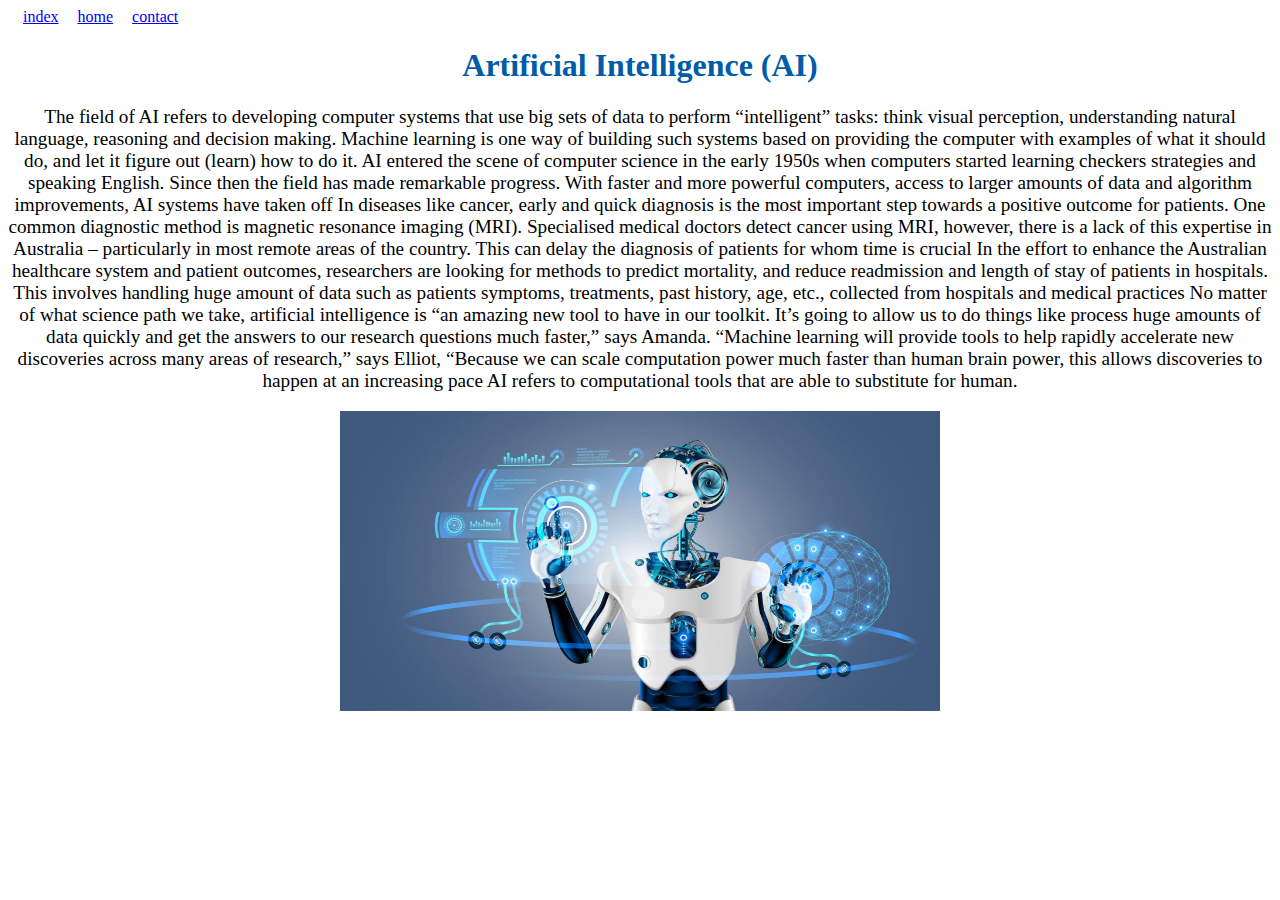
<file: index.html>
<html>
    <head>
        <title>index</title>
        <link href="css/main.css" rel="stylesheet">
    </head>
    <body>
        <a href="index.html" >index</a>
        <a href="home.html" target="_blanck">home</a>
        <a href="contact.html" target="_blanck">contact</a>
        <center><h1 class="headingclass">Artificial Intelligence (AI)</h1></center>
        <center><p style="font-size: 120%;">The field of AI refers to developing computer systems that use big sets of data to perform “intelligent” tasks: think visual perception, understanding natural language, reasoning and decision making. Machine learning is one way of building such systems based on providing the computer with examples of what it should do, and let it figure out (learn) how to do it.
            AI entered the scene of computer science in the early 1950s when computers started learning checkers strategies and speaking English.
            Since then the field has made remarkable progress. With faster and more powerful computers, access to larger amounts of data and algorithm improvements, AI systems have taken off In diseases like cancer, early and quick diagnosis is the most important step towards a positive outcome for patients.
            One common diagnostic method is magnetic resonance imaging (MRI). Specialised medical doctors detect cancer using MRI, however, there is a lack of this expertise in Australia – particularly in most remote areas of the country. This can delay the diagnosis of patients for whom time is crucial In the effort to enhance the Australian healthcare system and patient outcomes, researchers are looking for methods to predict mortality, and reduce readmission and length of stay of patients in hospitals.
            This involves handling huge amount of data such as patients symptoms, treatments, past history, age, etc., collected from hospitals and medical practices No matter of what science path we take, artificial intelligence is “an amazing new tool to have in our toolkit. It’s going to allow us to do things like process huge amounts of data quickly and get the answers to our research questions much faster,” says Amanda.
            “Machine learning will provide tools to help rapidly accelerate new discoveries across many areas of research,” says Elliot, “Because we can scale computation power much faster than human brain power, this allows discoveries to happen at an increasing pace AI refers to computational tools that are able to substitute for human.</p></center>
            <center><img src="AI.jpg" width="600px" height="300px"></center>
    </body>
</html>
</file>
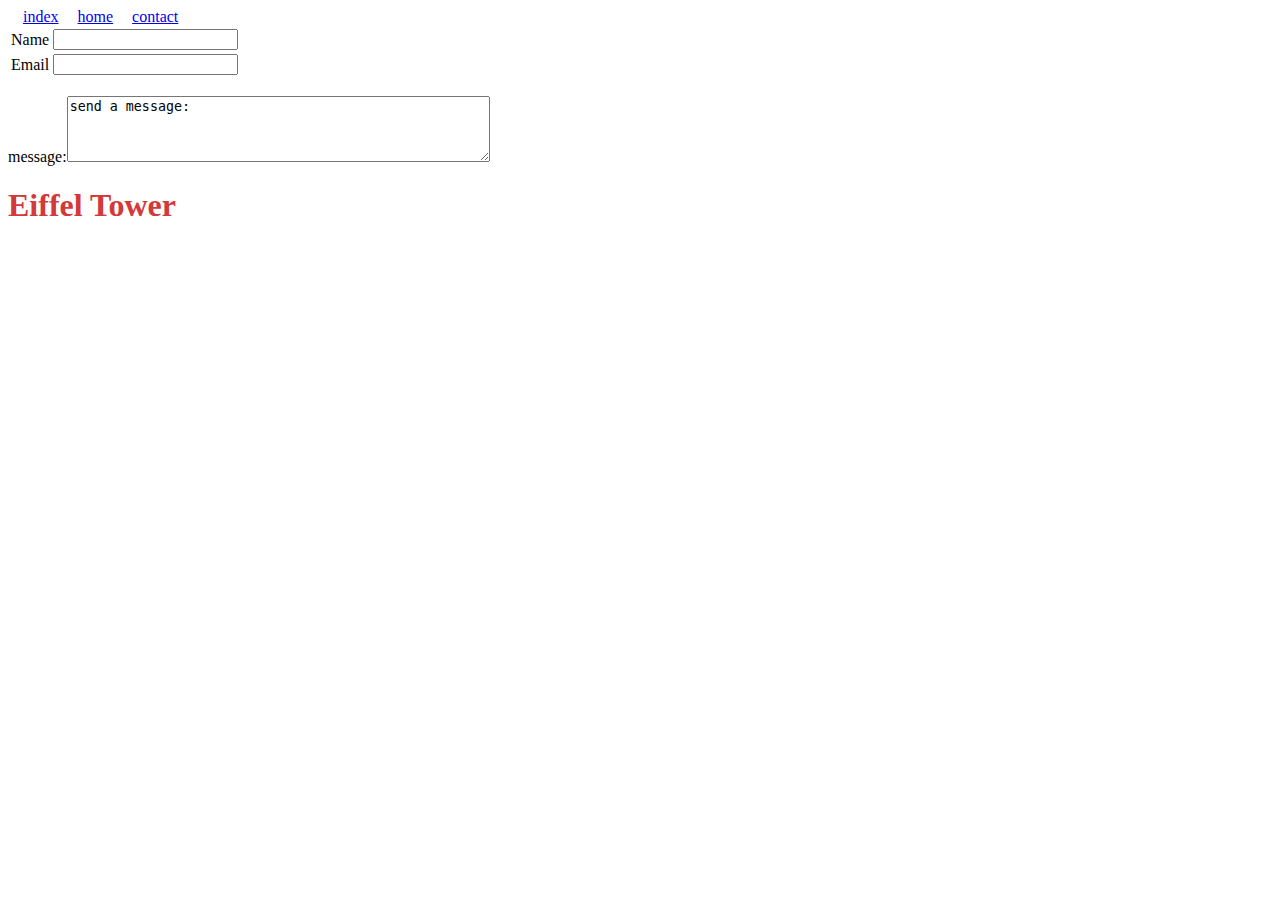
<file: contact.html>
<html>
    <head>
        <title>index</title>
        <link href="css/main.css" rel="stylesheet">
    </head>
    <body>
        <a href="index.html" target="_blanck">index</a>
        <a href="home.html" target="_blanck" >home</a>
        <a href="contact.html" >contact</a>
        <table>
            <form>
                <tr>
                    <td><label>Name</label></td>
                    <td><input type="text"></td>
                </tr>
                <tr>
                    <td><label>Email</label></td>
                    <td><input type="email"></td>
                </tr>
            </form>
        </table>
        <form>
            <br>
            message:<textarea rows="4" cols="50">send a message:</textarea>
        </form>
        <h1 class="heading">Eiffel Tower</h1>
        <iframe src="https://www.google.com/maps/embed?pb=!1m18!1m12!1m3!1d2624.99162569376!2d2.2922926151434373!3d48.85837007928745!2m3!1f0!2f0!3f0!3m2!1i1024!2i768!4f13.1!3m3!1m2!1s0x47e66e2964e34e2d%3A0x8ddca9ee380ef7e0!2sEiffel%20Tower!5e0!3m2!1sen!2seg!4v1628683924023!5m2!1sen!2seg" width="600" height="400" style="border:0;" allowfullscreen="" loading="lazy"></iframe>
    </body>
</html>
</file>
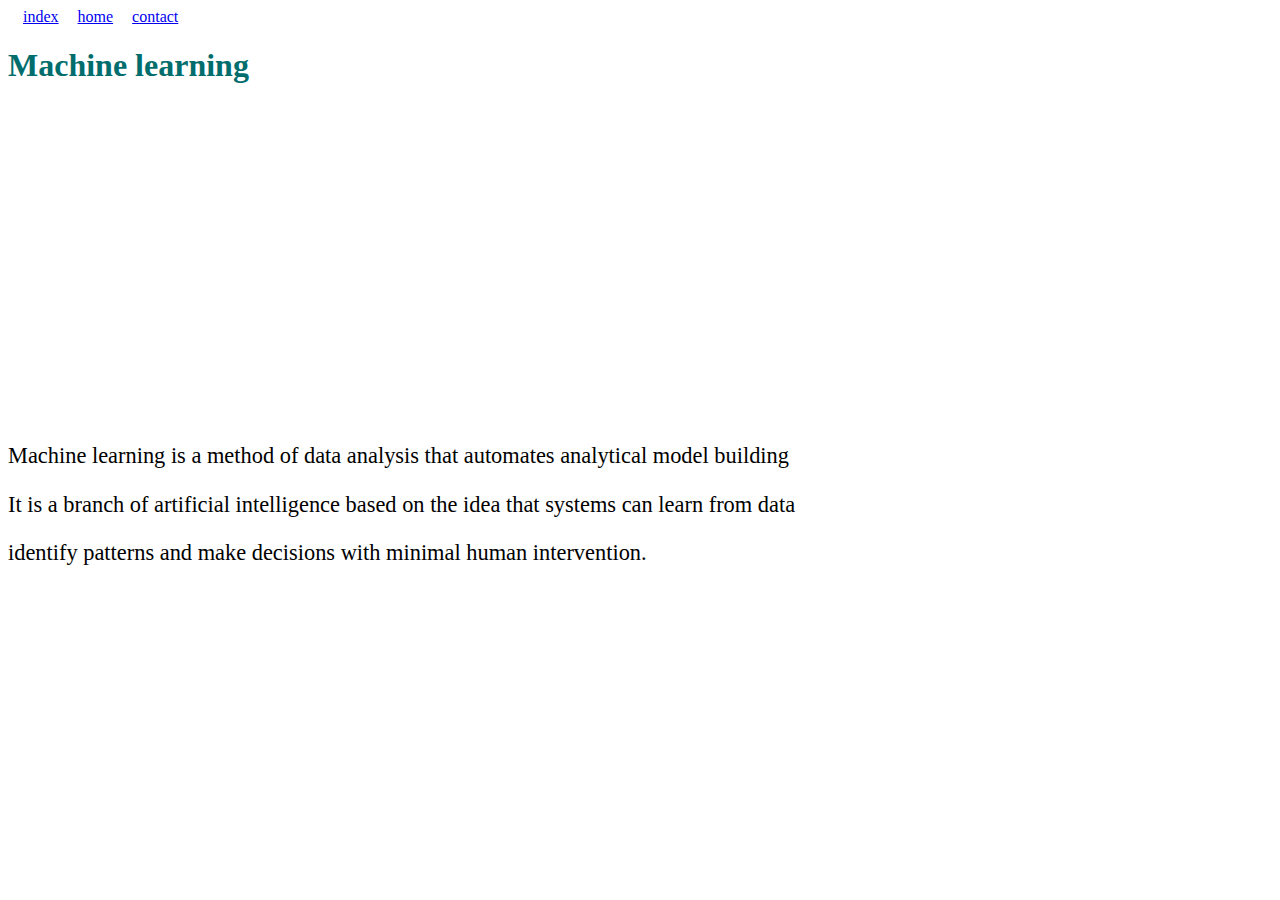
<file: home.html>
<html>
    <head>
        <title>home</title>
        <link href="css/main.css" rel="stylesheet">

    </head>
    <body>
        <a href="index.html" target="_blanck">index</a>
        <a href="home.html" >home</a>
        <a href="contact.html" target="_blanck">contact </a>
        <h1 class="head">Machine learning</h1>
        <iframe  class ="bodyclass"width="560" height="315" src="https://www.youtube.com/embed/f_uwKZIAeM0" title="YouTube video player" frameborder="0" allow="accelerometer; autoplay; clipboard-write; encrypted-media; gyroscope; picture-in-picture" allowfullscreen></iframe>  
        <p  class="bodyclass" style="font-size: 140%;">Machine learning is a method of data analysis that automates analytical model building</p>
        <p  class="bodyclass" style="font-size: 140%;">It is a branch of artificial intelligence based on the idea that systems can learn from data</p>
        <p  class="bodyclass" style="font-size: 140%;">identify patterns and make decisions with minimal human intervention.</p>
    </body>
</html>
</file>
<file: css/main.css>
.headingclass{
    color: rgb(0, 92, 167);
 }
 .head{
 color: rgb(2, 109, 109);}
.heading{
 color: rgb(211, 57, 57);
     }
a{
    margin-left: 15px;
}
</file>
